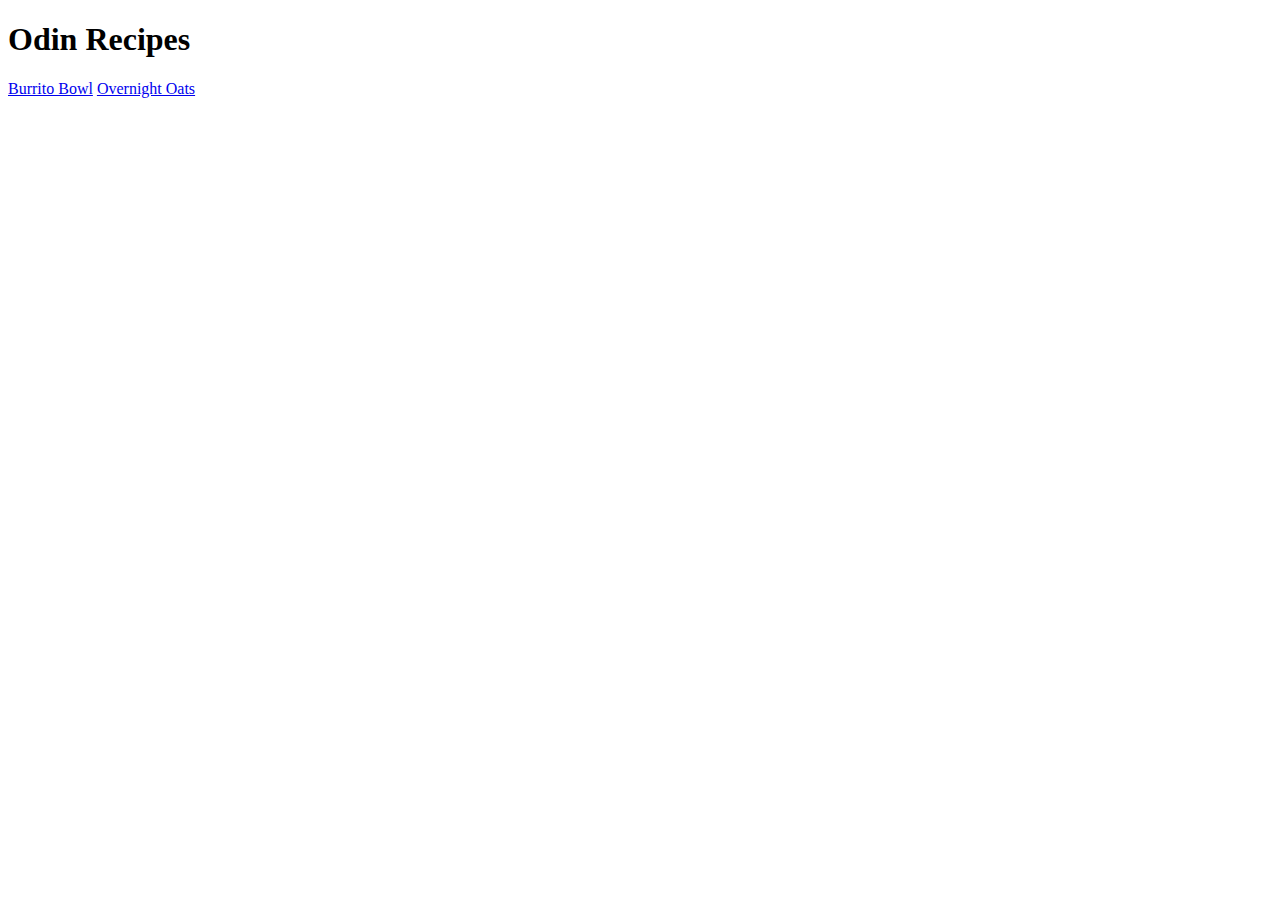
<file: index.html>
<!DOCTYPE html>
<html lang="en">

    <head>

        <meta charset="UTF-8">
        <h1>Odin Recipes</h1>
    
    </head>

    <body>

        <a href="./recipes/burrito_bowl.html" target="_blank">Burrito Bowl</a>
        <a href="./recipes/overnight_oats.html" target="_blank">Overnight Oats</a>

    </body>

</html>
</file>
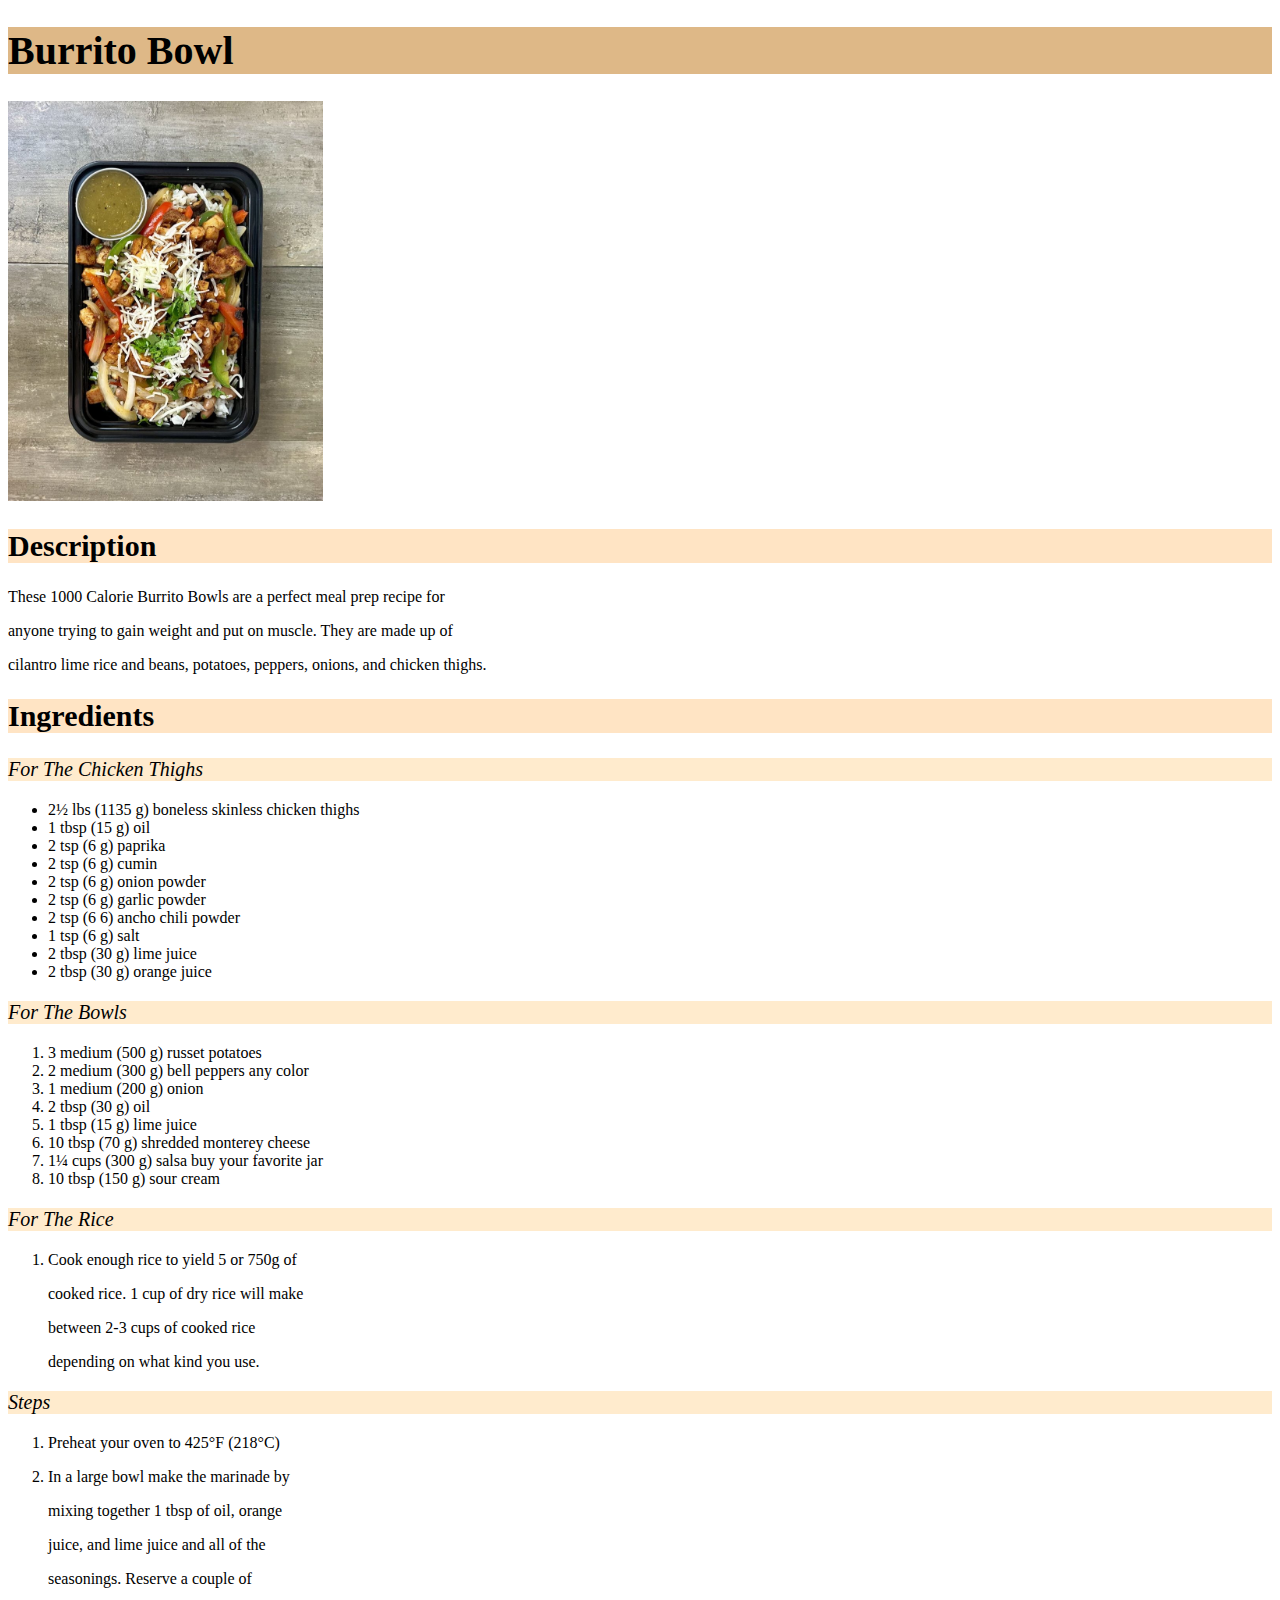
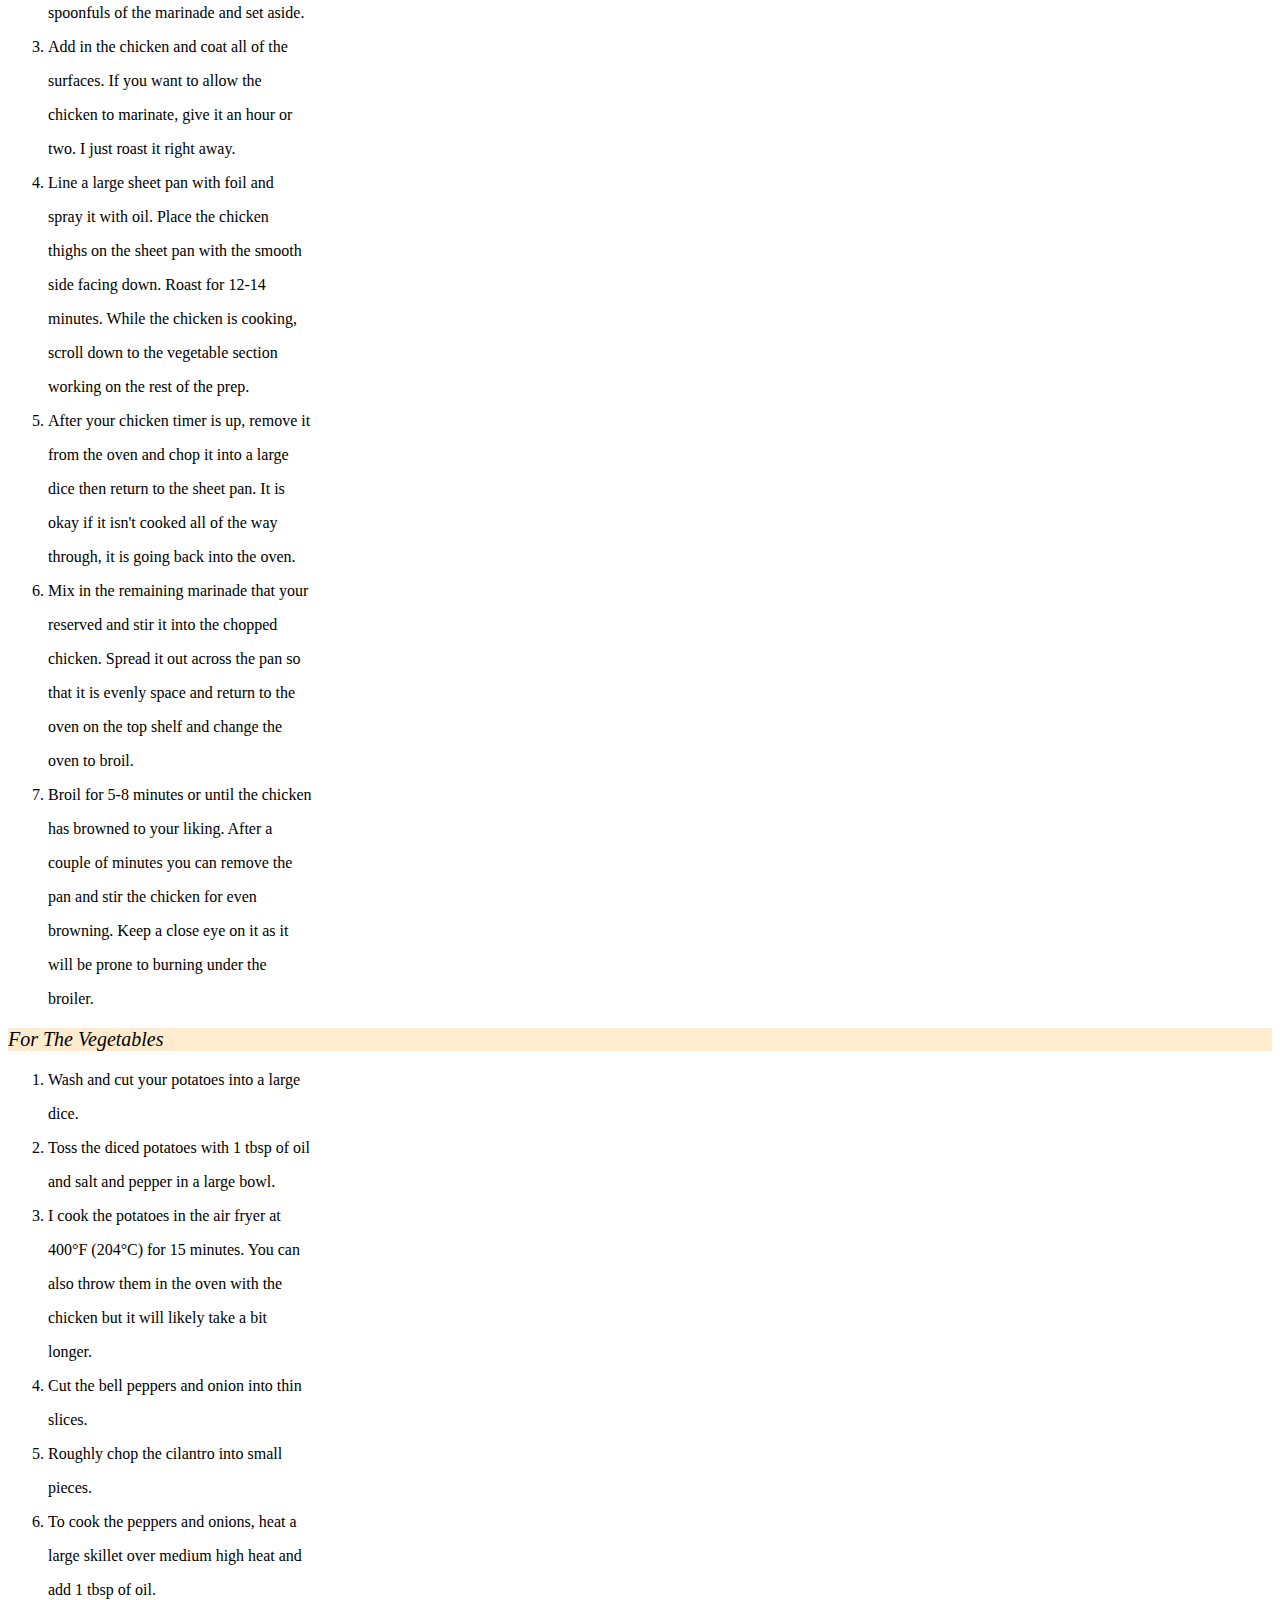
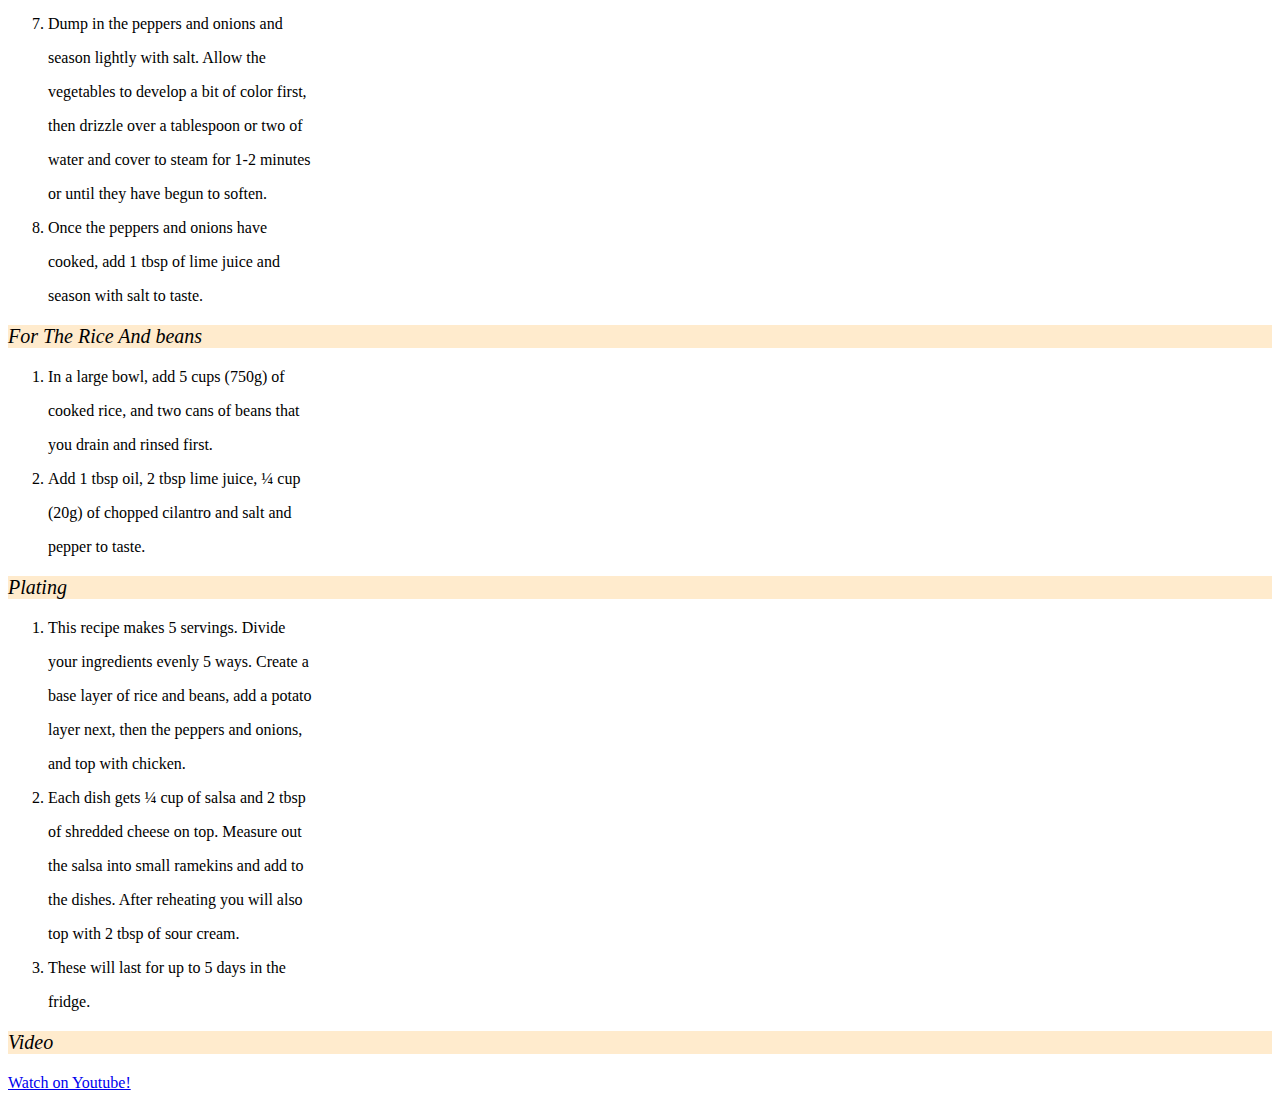
<file: recipes/burrito_bowl.html>
<!DOCTYPE html>
<html lang="en">

    <head>

        <meta charset="UTF-8">
        <link rel="stylesheet" href="./burrito_bowl.css">

    </head>

    <body>

        <h1>Burrito Bowl</h1>

        <img id="bowl" src="../images/burritobowl.jpg" 
        alt="burrito bowl">

        <h2>Description</h2>

        <p>
            These 1000 Calorie Burrito Bowls are a perfect meal 
            prep recipe for <p>anyone trying to gain weight and put
            on muscle. They are made up of </p>cilantro lime rice and 
            beans, potatoes, peppers, onions, and chicken thighs.
        </p>

        <h2>Ingredients</h2>

        <p class="ingredients">For The Chicken Thighs</p>

        <div>
            <ul>
                <li>2½ lbs (1135 g) boneless skinless chicken thighs</li>
                <li>1 tbsp (15 g) oil</li>
                <li>2 tsp (6 g) paprika</li>
                <li>2 tsp (6 g) cumin</li>
                <li>2 tsp (6 g) onion powder</li>      
                <li>2 tsp (6 g) garlic powder</li>
                <li>2 tsp (6 6) ancho chili powder</li>
                <li>1 tsp (6 g) salt</li>
                <li>2 tbsp (30 g) lime juice</li>
                <li>2 tbsp (30 g) orange juice</li>
            </ul>
        </div>

        <p class="ingredients">For The Bowls</p>

        <div>    
            <ol>    
                <li>3 medium (500 g) russet potatoes</li>
                <li>2 medium (300 g) bell peppers any color</li>
                <li>1 medium (200 g) onion</li>
                <li>2 tbsp (30 g) oil</li>
                <li>1 tbsp (15 g) lime juice</li>
                <li>10 tbsp (70 g) shredded monterey cheese</li>
                <li>1¼ cups (300 g) salsa buy your favorite jar</li>
                <li>10 tbsp (150 g) sour cream</li>
           </ol>
        </div>

        <p class="ingredients">For The Rice</p>

        <div>
            <ol>
                <li>
                    <p>Cook enough rice to yield 5 or 750g of</p>
                    <p>cooked rice. 1 cup of dry rice will make</p>
                    <p>between 2-3 cups of cooked rice</p>
                    <p>depending on what kind you use.</p>
                </li>
            </ol>
        </div>
            
        <p class="ingredients">Steps</p>

        <div>
            <ol>
                <li>Preheat your oven to 425°F (218°C)</li>
                <li>
                    <p>In a large bowl make the marinade by</p>
                    <p>mixing together 1 tbsp of oil, orange</p>
                    <p>juice, and lime juice and all of the</p>
                    <p>seasonings. Reserve a couple of</p>
                    <p>spoonfuls of the marinade and set aside.</p>
                </li>
                <li>
                    <p>Add in the chicken and coat all of the</p>
                    <p>surfaces. If you want to allow the</p>
                    <p>chicken to marinate, give it an hour or</p>
                    <p>two. I just roast it right away.</p>
                </li>
                <li>
                    <p>Line a large sheet pan with foil and</p>
                    <p>spray it with oil. Place the chicken</p>
                    <p>thighs on the sheet pan with the smooth</p>
                    <p>side facing down. Roast for 12-14</p>
                    <p>minutes. While the chicken is cooking,</p>
                    <p>scroll down to the vegetable section</p>
                    <p>working on the rest of the prep.</p>
                </li>
                <li>
                    <p>After your chicken timer is up, remove it</p>
                    <p>from the oven and chop it into a large</p>
                    <p>dice then return to the sheet pan. It is</p>
                    <p>okay if it isn't cooked all of the way</p>
                    <p>through, it is going back into the oven.</p>
                </li>
                <li>
                    <p>Mix in the remaining marinade that your</p>
                    <p>reserved and stir it into the chopped</p>
                    <p>chicken. Spread it out across the pan so</p>
                    <p>that it is evenly space and return to the</p>
                    <p>oven on the top shelf and change the</p>
                    <p>oven to broil.</p>
                </li>
                <li>
                    <p>Broil for 5-8 minutes or until the chicken</p>
                    <p>has browned to your liking. After a</p>
                    <p>couple of minutes you can remove the</p>
                    <p>pan and stir the chicken for even</p>
                    <p>browning. Keep a close eye on it as it</p>
                    <p>will be prone to burning under the</p>
                    <p>broiler.</p>
                </li>
            </ol>
        </div>

        <p class="ingredients">For The Vegetables</p>

        <div>
            <ol>
               <li>
                <p>Wash and cut your potatoes into a large</p>
                <p>dice.</p>
               </li>
               <li>
                <p>Toss the diced potatoes with 1 tbsp of oil</p>
                <p>and salt and pepper in a large bowl.</p>
               </li>
               <li>
                <p>I cook the potatoes in the air fryer at</p>
                <p>400°F (204°C) for 15 minutes. You can</p>
                <p>also throw them in the oven with the</p>
                <p>chicken but it will likely take a bit</p>
                <p>longer.</p>
               </li>
               <li>
                <p>Cut the bell peppers and onion into thin</p>
                <p>slices.</p>
               </li>
               <li>
                <p>Roughly chop the cilantro into small</p>
                <p>pieces.</p>
               </li>
               <li>
                <p>To cook the peppers and onions, heat a</p>
                <p>large skillet over medium high heat and</p>
                <p>add 1 tbsp of oil.</p>
               </li>
               <li>
                <p>Dump in the peppers and onions and</p>
                <p>season lightly with salt. Allow the</p>
                <p>vegetables to develop a bit of color first,</p>
                <p>then drizzle over a tablespoon or two of</p>
                <p>water and cover to steam for 1-2 minutes</p>
                <p>or until they have begun to soften.</p>
               </li>
               <li>
                <p>Once the peppers and onions have</p>
                <p>cooked, add 1 tbsp of lime juice and</p>
                <p>season with salt to taste.</p>
               </li>
            </ol>
        </div>

        <p class="ingredients">For The Rice And beans</p>

        <div>
            <ol>
                <li>
                    <p>In a large bowl, add 5 cups (750g) of</p>
                    <p>cooked rice, and two cans of beans that</p>
                    <p>you drain and rinsed first.</p>
                </li>
                <li>
                    <p>Add 1 tbsp oil, 2 tbsp lime juice, ¼ cup</p>
                    <p>(20g) of chopped cilantro and salt and</p>
                    <p>pepper to taste.</p>
                </li>
            </ol>
        </div> 

        <p class="ingredients">Plating</p>

        <div>
            <ol>
                <li>
                    <p>This recipe makes 5 servings. Divide</p>
                    <p>your ingredients evenly 5 ways. Create a</p>
                    <p>base layer of rice and beans, add a potato</p>
                    <p>layer next, then the peppers and onions,</p>
                    <p>and top with chicken.</p>
                </li>
                <li>
                    <p>Each dish gets ¼ cup of salsa and 2 tbsp</p>
                    <p>of shredded cheese on top. Measure out</p>
                    <p>the salsa into small ramekins and add to</p>
                    <p>the dishes. After reheating you will also</p>
                    <p>top with 2 tbsp of sour cream.</p>
                </li>
                <li>
                    <p>These will last for up to 5 days in the</p>
                    <p>fridge.</p>
                </li>
            </ol>
        </div>

        <p id="video">Video</p>

        <div>
            <a href="https://youtu.be/CG8VkXvBAHw" 
            target="_blank" rel="noopener noreferrer">
            Watch on Youtube!
            </a>
        </div>

    </body>

</html>
</file>
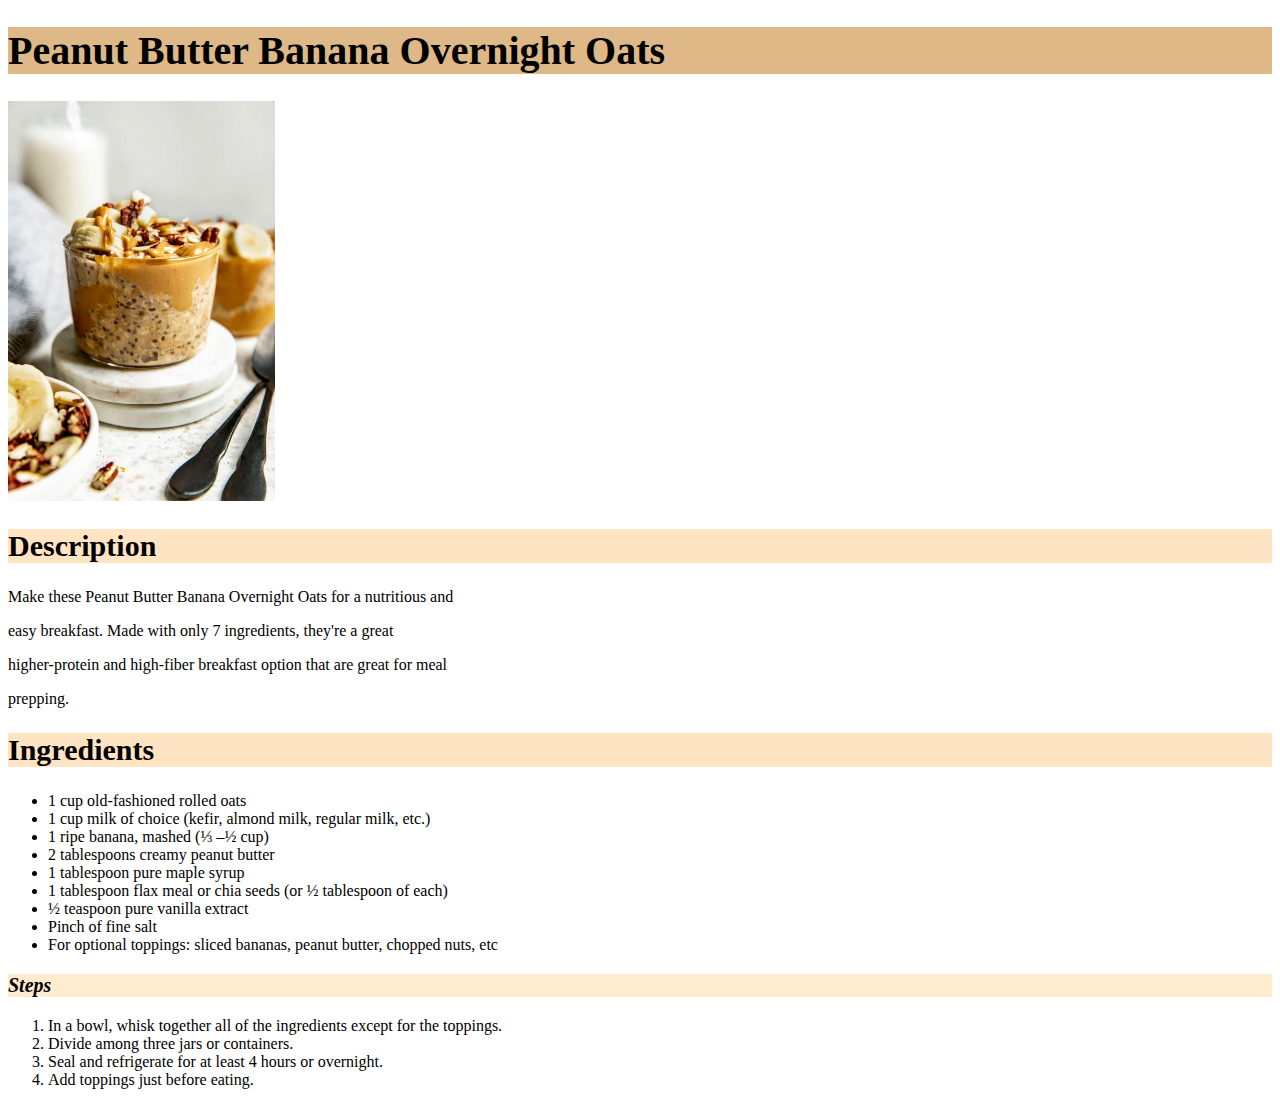
<file: recipes/overnight_oats.html>
<!DOCTYPE html>
<html lang="en">

    <head>

        <meta charset="UTF-8">
        <link rel="stylesheet" href="./overnight_oats.css">
    
    </head>

    <body>

        <h1>Peanut Butter Banana Overnight Oats</h1>

        <img id="oats" src="/images/overnight_oats.jpg" height="510">

        <h2>Description</h2>

        <p>Make these Peanut Butter Banana Overnight Oats for a nutritious and</p>
        <p>easy breakfast. Made with only 7 ingredients, they're a great</p>
        <p>higher-protein and high-fiber breakfast option that are great for meal</p>
        <p>prepping.</p>

        <h2>Ingredients</h2>

        <ul>
            <li>1 cup old-fashioned rolled oats</li>
            <li>1 cup milk of choice (kefir, almond milk, regular milk, etc.)</li>
            <li>1 ripe banana, mashed (⅓ –½ cup)</li>
            <li>2 tablespoons creamy peanut butter</li>
            <li>1 tablespoon pure maple syrup</li>
            <li>1 tablespoon flax meal or chia seeds (or ½ tablespoon of each)</li>
            <li>½ teaspoon pure vanilla extract</li>
            <li>Pinch of fine salt</li>
            <li>For optional toppings: sliced bananas, peanut butter, chopped nuts, etc</li>
        </ul>

        <h3 class="ingredients">Steps</h3>

        <ol>
            <li>In a bowl, whisk together all of the ingredients except for the toppings.</li>
            <li>Divide among three jars or containers.</li>
            <li>Seal and refrigerate for at least 4 hours or overnight.</li>
            <li>Add toppings just before eating.</li>
        </ol>
                      
    </body>

</html>
</file>
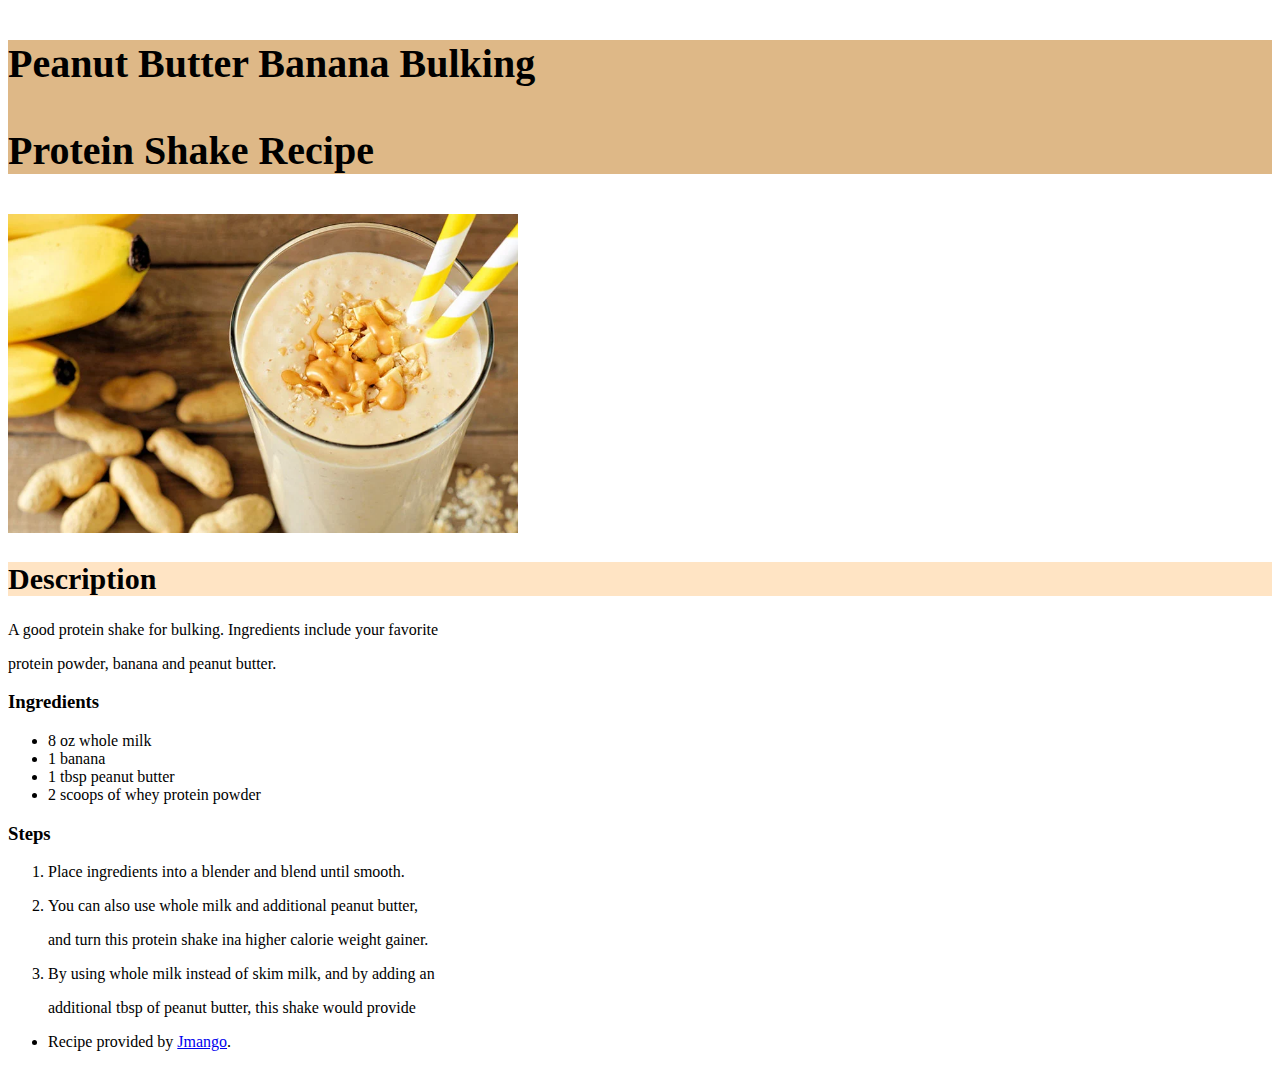
<file: recipes/peanut_banana_smoothie.html>
<!DOCTYPE html>
<html lang="en">

    <head>

        <meta charset="UTF-8">
        <link rel="stylesheet" href="./peanut_butter_smoothie.css">

    </head>

    <body>

        <h1>
            <p>Peanut Butter Banana Bulking</p>
            <p>Protein Shake Recipe</p>
        </h1>

        <img src="../images/protein_smoothie.jpg" width="510">

        <h2>Description</h2>

        <p>A good protein shake for bulking. Ingredients include your favorite</p>
        <p>protein powder, banana and peanut butter.</p>

        <h3>Ingredients</h3>

        <div>
            <ul>
                <li>8 oz whole milk</li>
                <li>1 banana</li>
                <li>1 tbsp peanut butter</li>
                <li>2 scoops of whey protein powder</li>
            </ul>
        </div>

        <h3>Steps</h3>

        <div>
            <ol>
                <li>
                    Place ingredients into a blender and blend until smooth.
                </li>
                <li>
                    <p>You can also use whole milk and additional peanut butter,</p>
                    <p>and turn this protein shake ina higher calorie weight gainer.</p>
                </li>
                <li>
                    <p>By using whole milk instead of skim milk, and by adding an</p>
                    <p>additional tbsp of peanut butter, this shake would provide</p>
                </li>
            </ol>
        </div>

        <div>
            <ul>
                <li>
                Recipe provided by 
                <a href="https://www.muscleandstrength.com/recipes/peanut-butter-banana-bulking-protein-shake.html" 
                target="_blank" rel="noopener noreferrer">Jmango</a>.
                </li>
            </ul>
        </div>

    </body>

</html>
</file>
<file: recipes/overnight_oats.css>
h1 {
    font-size: 40px;
    background-color: burlywood;
}

h2 {
    font-size: 30px;
    font-weight: 800;
    background-color: bisque;
}

#oats {
    height: 400px;
    width: auto;
}

.ingredients {
    font-size: 20px;
    font-style: italic;
    background-color: blanchedalmond;
}
</file>
<file: recipes/peanut_butter_smoothie.css>
h1 {
    font-size: 40px;
    background-color: burlywood 
}

h2 {
    font-size: 30px;
    font-weight: 800;
    background-color: bisque;
}

.ingredients {
    font-size: 20px;
    font-style: italic;
    background-color: blanchedalmond;
}
</file>
<file: recipes/burrito_bowl.css>
h1 {
    font-size: 40px;
    background-color: burlywood 
}

h2 {
    font-size: 30px;
    font-weight: 800;
    background-color: bisque;
}

#bowl {
    height: 400px;
    width: auto;
}


.ingredients,
#video {
    font-size: 20px;
    font-style: italic;
    background-color: blanchedalmond;
}
</file>
